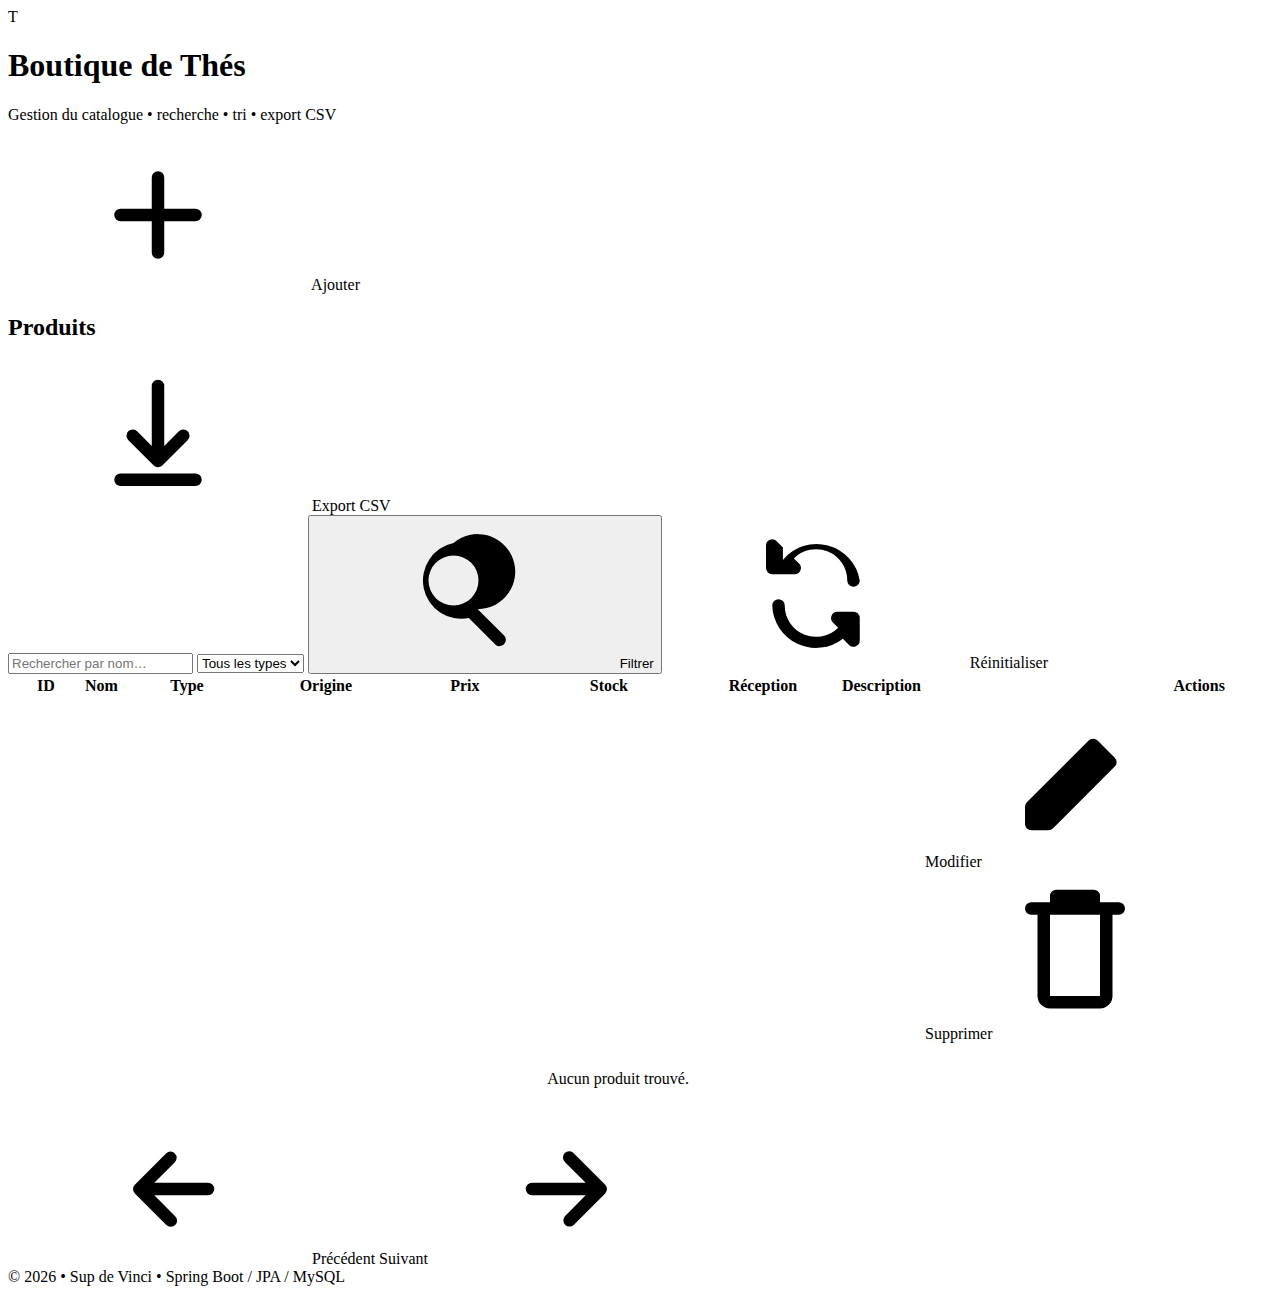
<file: src/main/resources/templates/index.html>
<!DOCTYPE html>
<html lang="fr" xmlns:th="http://www.thymeleaf.org">
<head>
    <meta charset="UTF-8" />
    <meta name="viewport" content="width=device-width, initial-scale=1" />
    <title>Boutique de Thés • Produits</title>
    <link rel="stylesheet" th:href="@{/css/style.css}">
</head>
<body>

<!-- Sprite SVG -->
<svg xmlns="http://www.w3.org/2000/svg" style="display:none">
    <symbol id="i-plus" viewBox="0 0 24 24">
        <path fill="currentColor" d="M12 5a1 1 0 0 1 1 1v5h5a1 1 0 1 1 0 2h-5v5a1 1 0 1 1-2 0v-5H6a1 1 0 1 1 0-2h5V6a1 1 0 0 1 1-1z"/>
    </symbol>
    <symbol id="i-search" viewBox="0 0 24 24">
        <path fill="currentColor" d="M10 4a6 6 0 1 1 3.87 10.58l4.27 4.27a1 1 0 0 1-1.41 1.41l-4.27-4.27A6 6 0 0 1 10 4zm0 2a4 4 0 1 0 0 8a4 4 0 0 0 0-8z"/>
    </symbol>
    <symbol id="i-refresh" viewBox="0 0 24 24">
        <path fill="currentColor" d="M6.7 6.7A7 7 0 0 1 19 10a1 1 0 1 1-2 0a5 5 0 0 0-8.54-3.54l.83.83A1 1 0 0 1 8.6 9H5a1 1 0 0 1-1-1V4.4a1 1 0 0 1 1.71-.7l.99 1zM18 15a1 1 0 0 1 1 1v3.6a1 1 0 0 1-1.71.7l-.99-1A7 7 0 0 1 5 14a1 1 0 1 1 2 0a5 5 0 0 0 8.54 3.54l-.83-.83A1 1 0 0 1 15.4 15H18z"/>
    </symbol>
    <symbol id="i-download" viewBox="0 0 24 24">
        <path fill="currentColor" d="M12 3a1 1 0 0 1 1 1v9.59l2.3-2.3a1 1 0 1 1 1.4 1.42l-4.01 4a1 1 0 0 1-1.38 0l-4.01-4a1 1 0 1 1 1.4-1.42l2.3 2.3V4a1 1 0 0 1 1-1zM5 19a1 1 0 0 1 1-1h12a1 1 0 1 1 0 2H6a1 1 0 0 1-1-1z"/>
    </symbol>
    <symbol id="i-edit" viewBox="0 0 24 24">
        <path fill="currentColor" d="M4 17.25V20a1 1 0 0 0 1 1h2.75a1 1 0 0 0 .71-.29l9.9-9.9a1 1 0 0 0 0-1.42l-2.75-2.75a1 1 0 0 0-1.42 0l-9.9 9.9a1 1 0 0 0-.29.71zM14.5 6.5l3 3"/>
    </symbol>
    <symbol id="i-trash" viewBox="0 0 24 24">
        <path fill="currentColor" d="M9 3a1 1 0 0 0-1 1v1H5a1 1 0 1 0 0 2h1v13a2 2 0 0 0 2 2h8a2 2 0 0 0 2-2V7h1a1 1 0 1 0 0-2h-3V4a1 1 0 0 0-1-1H9zm1 2h4v0H10zm-2 2h8v13H8V7z"/>
    </symbol>
    <symbol id="i-arrow-left" viewBox="0 0 24 24">
        <path fill="currentColor" d="M14.7 6.3a1 1 0 0 1 0 1.4L11.41 11H20a1 1 0 1 1 0 2h-8.59l3.3 3.3a1 1 0 1 1-1.42 1.4l-5-5a1 1 0 0 1 0-1.4l5-5a1 1 0 0 1 1.42 0z"/>
    </symbol>
    <symbol id="i-arrow-right" viewBox="0 0 24 24">
        <path fill="currentColor" d="M9.3 17.7a1 1 0 0 1 0-1.4L12.59 13H4a1 1 0 1 1 0-2h8.59l-3.3-3.3a1 1 0 1 1 1.42-1.4l5 5a1 1 0 0 1 0 1.4l-5 5a1 1 0 0 1-1.42 0z"/>
    </symbol>
</svg>

<div class="container">

    <div class="appbar">
        <div class="brand">
            <div class="logo">T</div>
            <div>
                <h1>Boutique de Thés</h1>
                <p>Gestion du catalogue • recherche • tri • export CSV</p>
            </div>
        </div>

        <a class="btn btn-primary" th:href="@{/nouveau}">
            <svg class="icon"><use href="#i-plus"></use></svg>
            Ajouter
        </a>
    </div>

    <div class="card">
        <div class="card-header">
            <div class="card-title">
                <div>
                    <h2>Produits</h2>
                    <div class="meta" th:text="${totalItems} + ' produit(s)'"></div>
                </div>

                <a class="btn" th:href="@{/export/csv(q=${q}, type=${type}, sort=${sort}, dir=${dir})}">
                    <svg class="icon"><use href="#i-download"></use></svg>
                    Export CSV
                </a>
            </div>
        </div>

        <div class="card-body">
            <div class="toolbar">
                <form class="filters" th:action="@{/}" method="get">
                    <input class="input" id="q" type="text" name="q"
                           placeholder="Rechercher par nom…"
                           th:value="${q}" />

                    <select class="select" id="type" name="type">
                        <option value="" th:selected="${type == ''}">Tous les types</option>
                        <option th:each="t : ${types}" th:value="${t}" th:text="${t}" th:selected="${t == type}"></option>
                    </select>

                    <input type="hidden" name="sort" th:value="${sort}" />
                    <input type="hidden" name="dir" th:value="${dir}" />

                    <button class="btn" type="submit">
                        <svg class="icon"><use href="#i-search"></use></svg>
                        Filtrer
                    </button>

                    <a class="btn" th:href="@{/(q='', type='', page=0, size=10, sort='nom', dir='asc')}">
                        <svg class="icon"><use href="#i-refresh"></use></svg>
                        Réinitialiser
                    </a>
                </form>
            </div>

            <div class="table-wrap">
                <table>
                    <thead>
                    <tr>
                        <th style="width:70px;">ID</th>

                        <th>
                            <a class="sort"
                               th:href="@{/(q=${q}, type=${type}, page=${currentPage}, size=10, sort='nom', dir=${sort=='nom' ? nextDir : 'asc'})}">
                                Nom <span class="arrow" th:if="${sort=='nom'}" th:text="${dir=='asc' ? '▲' : '▼'}"></span>
                            </a>
                        </th>

                        <th style="width:130px;">Type</th>
                        <th style="width:140px;">Origine</th>

                        <th style="width:130px;">
                            <a class="sort"
                               th:href="@{/(q=${q}, type=${type}, page=${currentPage}, size=10, sort='prix', dir=${sort=='prix' ? nextDir : 'asc'})}">
                                Prix <span class="arrow" th:if="${sort=='prix'}" th:text="${dir=='asc' ? '▲' : '▼'}"></span>
                            </a>
                        </th>

                        <th style="width:150px;">
                            <a class="sort"
                               th:href="@{/(q=${q}, type=${type}, page=${currentPage}, size=10, sort='quantiteStock', dir=${sort=='quantiteStock' ? nextDir : 'asc'})}">
                                Stock <span class="arrow" th:if="${sort=='quantiteStock'}" th:text="${dir=='asc' ? '▲' : '▼'}"></span>
                            </a>
                        </th>

                        <th style="width:150px;">Réception</th>
                        <th>Description</th>
                        <th style="width:220px; text-align:right;">Actions</th>
                    </tr>
                    </thead>

                    <tbody>
                    <tr th:each="p : ${produits}">
                        <td th:text="${p.id}"></td>

                        <td>
                            <div style="font-weight:700;" th:text="${p.nom}"></div>
                            <div class="cell-muted" th:text="${p.typeThe}"></div>
                        </td>

                        <td><span class="badge" th:text="${p.typeThe}"></span></td>
                        <td th:text="${p.origine}"></td>
                        <td th:text="${#numbers.formatDecimal(p.prix, 1, 2)} + ' €'"></td>

                        <td>
              <span th:class="${p.quantiteStock == 0} ? 'badge out' : (${p.quantiteStock < 10} ? 'badge low' : 'badge ok')"
                    th:text="${p.quantiteStock == 0} ? 'Rupture' : (${p.quantiteStock < 10} ? 'Faible • ' + ${p.quantiteStock} : 'OK • ' + ${p.quantiteStock})">
              </span>
                        </td>

                        <td th:text="${p.dateReception}"></td>
                        <td class="description-clamp" th:text="${p.description}"></td>

                        <td>
                            <div class="actions">
                                <a class="btn" th:href="@{/modifier/{id}(id=${p.id})}">
                                    <svg class="icon"><use href="#i-edit"></use></svg>
                                    Modifier
                                </a>
                                <a class="btn btn-danger"
                                   th:href="@{/supprimer/{id}(id=${p.id})}"
                                   onclick="return confirm('Confirmer la suppression ?');">
                                    <svg class="icon"><use href="#i-trash"></use></svg>
                                    Supprimer
                                </a>
                            </div>
                        </td>
                    </tr>

                    <tr th:if="${#lists.isEmpty(produits)}">
                        <td colspan="9" style="text-align:center; padding: 24px;">
                            Aucun produit trouvé.
                        </td>
                    </tr>
                    </tbody>
                </table>
            </div>

            <div class="pagination" th:if="${totalPages > 1}">
                <div class="pager">
                    <a class="btn" th:if="${currentPage > 0}"
                       th:href="@{/(q=${q}, type=${type}, page=${(currentPage - 1)}, size=10, sort=${sort}, dir=${dir})}">
                        <svg class="icon"><use href="#i-arrow-left"></use></svg>
                        Précédent
                    </a>

                    <span class="pageinfo" th:text="'Page ' + ${currentPage + 1} + ' / ' + ${totalPages}"></span>

                    <a class="btn" th:if="${currentPage < (totalPages - 1)}"
                       th:href="@{/(q=${q}, type=${type}, page=${(currentPage + 1)}, size=10, sort=${sort}, dir=${dir})}">
                        Suivant
                        <svg class="icon"><use href="#i-arrow-right"></use></svg>
                    </a>
                </div>

                <div class="pageinfo" th:text="${totalItems} + ' élément(s)'"></div>
            </div>

        </div>
    </div>

    <div class="footer-note">
        © 2026 • Sup de Vinci • Spring Boot / JPA / MySQL
    </div>

</div>
</body>
</html>
</file>
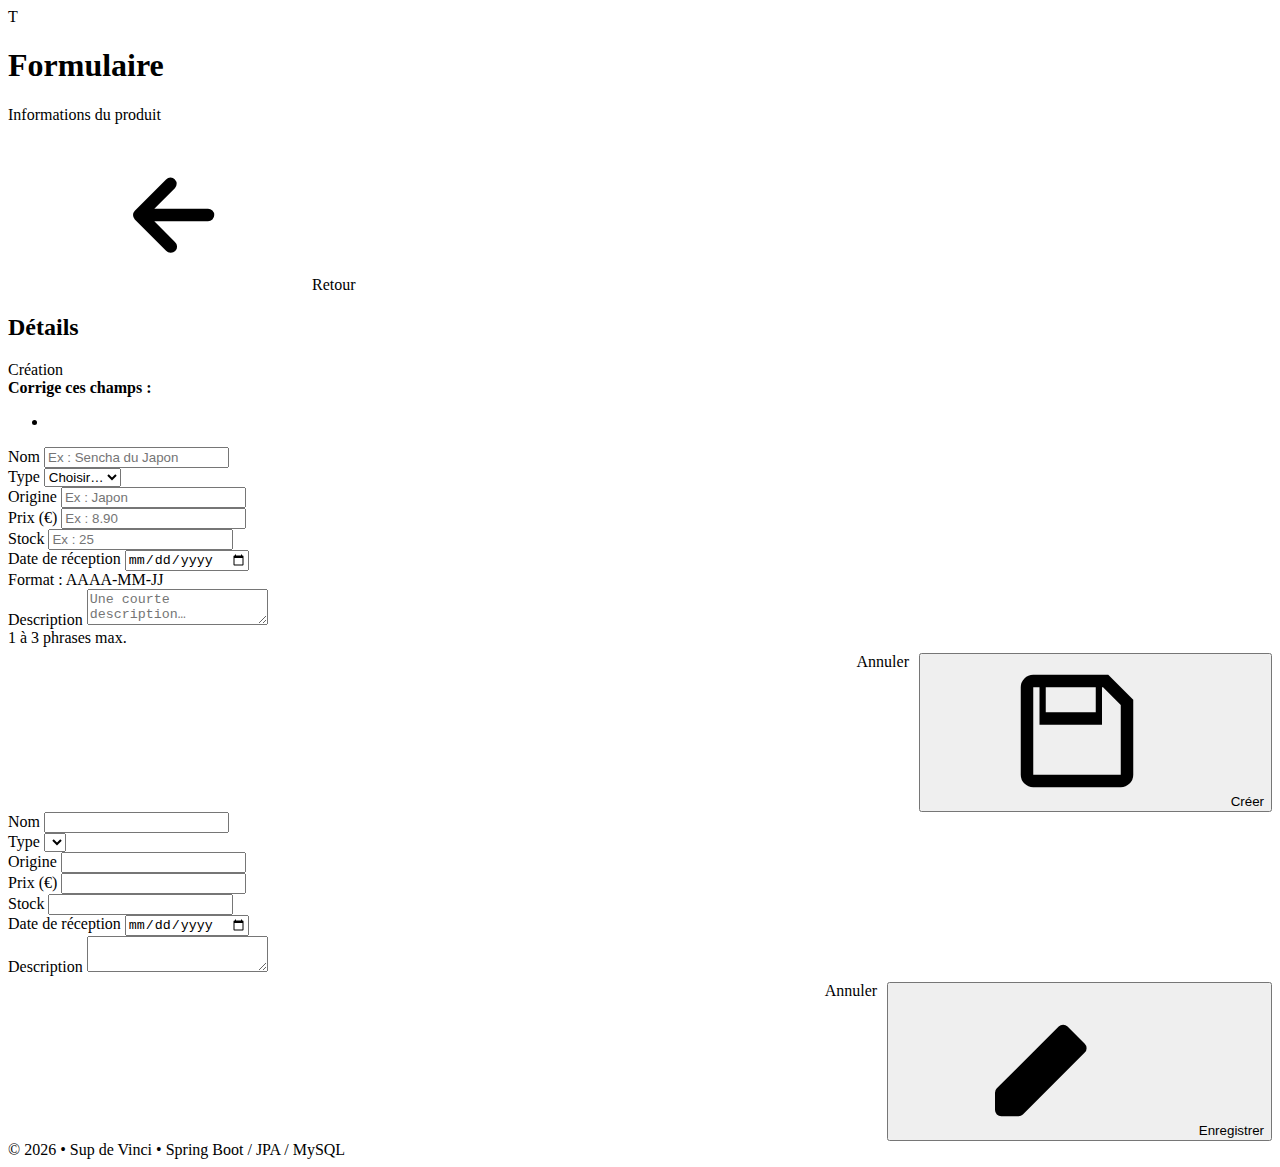
<file: src/main/resources/templates/formulaire-produit.html>
<!DOCTYPE html>
<html lang="fr" xmlns:th="http://www.thymeleaf.org">
<head>
    <meta charset="UTF-8" />
    <meta name="viewport" content="width=device-width, initial-scale=1" />
    <title th:text="${produit != null and produit.id != null} ? 'Modifier un thé' : 'Ajouter un thé'">Formulaire</title>
    <link rel="stylesheet" th:href="@{/css/style.css}">
</head>
<body>

<svg xmlns="http://www.w3.org/2000/svg" style="display:none">
    <symbol id="i-arrow-left" viewBox="0 0 24 24">
        <path fill="currentColor" d="M14.7 6.3a1 1 0 0 1 0 1.4L11.41 11H20a1 1 0 1 1 0 2h-8.59l3.3 3.3a1 1 0 1 1-1.42 1.4l-5-5a1 1 0 0 1 0-1.4l5-5a1 1 0 0 1 1.42 0z"/>
    </symbol>
    <symbol id="i-save" viewBox="0 0 24 24">
        <path fill="currentColor" d="M17 3H5a2 2 0 0 0-2 2v14a2 2 0 0 0 2 2h14a2 2 0 0 0 2-2V7l-4-4zM7 5h8v4H7V5zm12 14H5V5h1v6h10V5h.17L19 7.83V19z"/>
    </symbol>
    <symbol id="i-edit" viewBox="0 0 24 24">
        <path fill="currentColor" d="M4 17.25V20a1 1 0 0 0 1 1h2.75a1 1 0 0 0 .71-.29l9.9-9.9a1 1 0 0 0 0-1.42l-2.75-2.75a1 1 0 0 0-1.42 0l-9.9 9.9a1 1 0 0 0-.29.71zM14.5 6.5l3 3"/>
    </symbol>
</svg>

<div class="container">

    <div class="appbar">
        <div class="brand">
            <div class="logo">T</div>
            <div>
                <h1 th:text="${produit != null and produit.id != null} ? 'Modifier un thé' : 'Ajouter un thé'">Formulaire</h1>
                <p>Informations du produit</p>
            </div>
        </div>

        <a class="btn" th:href="@{/}">
            <svg class="icon"><use href="#i-arrow-left"></use></svg>
            Retour
        </a>
    </div>

    <div class="card">
        <div class="card-header">
            <div class="card-title">
                <div>
                    <h2>Détails</h2>
                    <div class="meta" th:text="${produit != null and produit.id != null} ? 'Modification' : 'Création'">Création</div>
                </div>
            </div>
        </div>

        <div class="card-body">

            <div class="alert" th:if="${errors != null and !#lists.isEmpty(errors)}">
                <strong>Corrige ces champs :</strong>
                <ul>
                    <li th:each="e : ${errors}" th:text="${e}"></li>
                </ul>
            </div>

            <!-- CREATE -->
            <form class="form"
                  th:if="${produit == null or produit.id == null}"
                  th:action="@{/nouveau}"
                  method="post"
                  th:object="${produit}">

                <div class="col-6">
                    <label class="label" for="nom">Nom</label>
                    <input class="input" id="nom" type="text" th:field="*{nom}" placeholder="Ex : Sencha du Japon" required>
                </div>

                <div class="col-6">
                    <label class="label" for="typeThe">Type</label>
                    <select class="select" id="typeThe" th:field="*{typeThe}" required>
                        <option value="" disabled selected>Choisir…</option>
                        <option th:each="t : ${types}" th:value="${t}" th:text="${t}"></option>
                    </select>
                </div>

                <div class="col-6">
                    <label class="label" for="origine">Origine</label>
                    <input class="input" id="origine" type="text" th:field="*{origine}" placeholder="Ex : Japon" required>
                </div>

                <div class="col-3">
                    <label class="label" for="prix">Prix (€)</label>
                    <input class="input" id="prix" type="number" step="0.01" min="0" th:field="*{prix}" placeholder="Ex : 8.90" required>
                </div>

                <div class="col-3">
                    <label class="label" for="quantiteStock">Stock</label>
                    <input class="input" id="quantiteStock" type="number" min="0" th:field="*{quantiteStock}" placeholder="Ex : 25" required>
                </div>

                <div class="col-6">
                    <label class="label" for="dateReception">Date de réception</label>
                    <input class="input" id="dateReception" type="date" th:field="*{dateReception}" required>
                    <div class="help">Format : AAAA-MM-JJ</div>
                </div>

                <div class="col-12">
                    <label class="label" for="description">Description</label>
                    <textarea class="textarea input" id="description" th:field="*{description}" placeholder="Une courte description…"></textarea>
                    <div class="help">1 à 3 phrases max.</div>
                </div>

                <div class="col-12" style="display:flex; justify-content:flex-end; gap:10px; margin-top:6px;">
                    <a class="btn" th:href="@{/}">Annuler</a>
                    <button class="btn btn-primary" type="submit">
                        <svg class="icon"><use href="#i-save"></use></svg>
                        Créer
                    </button>
                </div>
            </form>

            <!-- EDIT -->
            <form class="form"
                  th:unless="${produit == null or produit.id == null}"
                  th:action="@{/modifier/{id}(id=${produit.id})}"
                  method="post"
                  th:object="${produit}">

                <div class="col-6">
                    <label class="label" for="nom2">Nom</label>
                    <input class="input" id="nom2" type="text" th:field="*{nom}" required>
                </div>

                <div class="col-6">
                    <label class="label" for="typeThe2">Type</label>
                    <select class="select" id="typeThe2" th:field="*{typeThe}" required>
                        <option th:each="t : ${types}" th:value="${t}" th:text="${t}"></option>
                    </select>
                </div>

                <div class="col-6">
                    <label class="label" for="origine2">Origine</label>
                    <input class="input" id="origine2" type="text" th:field="*{origine}" required>
                </div>

                <div class="col-3">
                    <label class="label" for="prix2">Prix (€)</label>
                    <input class="input" id="prix2" type="number" step="0.01" min="0" th:field="*{prix}" required>
                </div>

                <div class="col-3">
                    <label class="label" for="quantiteStock2">Stock</label>
                    <input class="input" id="quantiteStock2" type="number" min="0" th:field="*{quantiteStock}" required>
                </div>

                <div class="col-6">
                    <label class="label" for="dateReception2">Date de réception</label>
                    <input class="input" id="dateReception2" type="date" th:field="*{dateReception}" required>
                </div>

                <div class="col-12">
                    <label class="label" for="description2">Description</label>
                    <textarea class="textarea input" id="description2" th:field="*{description}"></textarea>
                </div>

                <div class="col-12" style="display:flex; justify-content:flex-end; gap:10px; margin-top:6px;">
                    <a class="btn" th:href="@{/}">Annuler</a>
                    <button class="btn btn-primary" type="submit">
                        <svg class="icon"><use href="#i-edit"></use></svg>
                        Enregistrer
                    </button>
                </div>
            </form>

        </div>
    </div>

    <div class="footer-note">
        © 2026 • Sup de Vinci • Spring Boot / JPA / MySQL
    </div>

</div>
</body>
</html>
</file>
